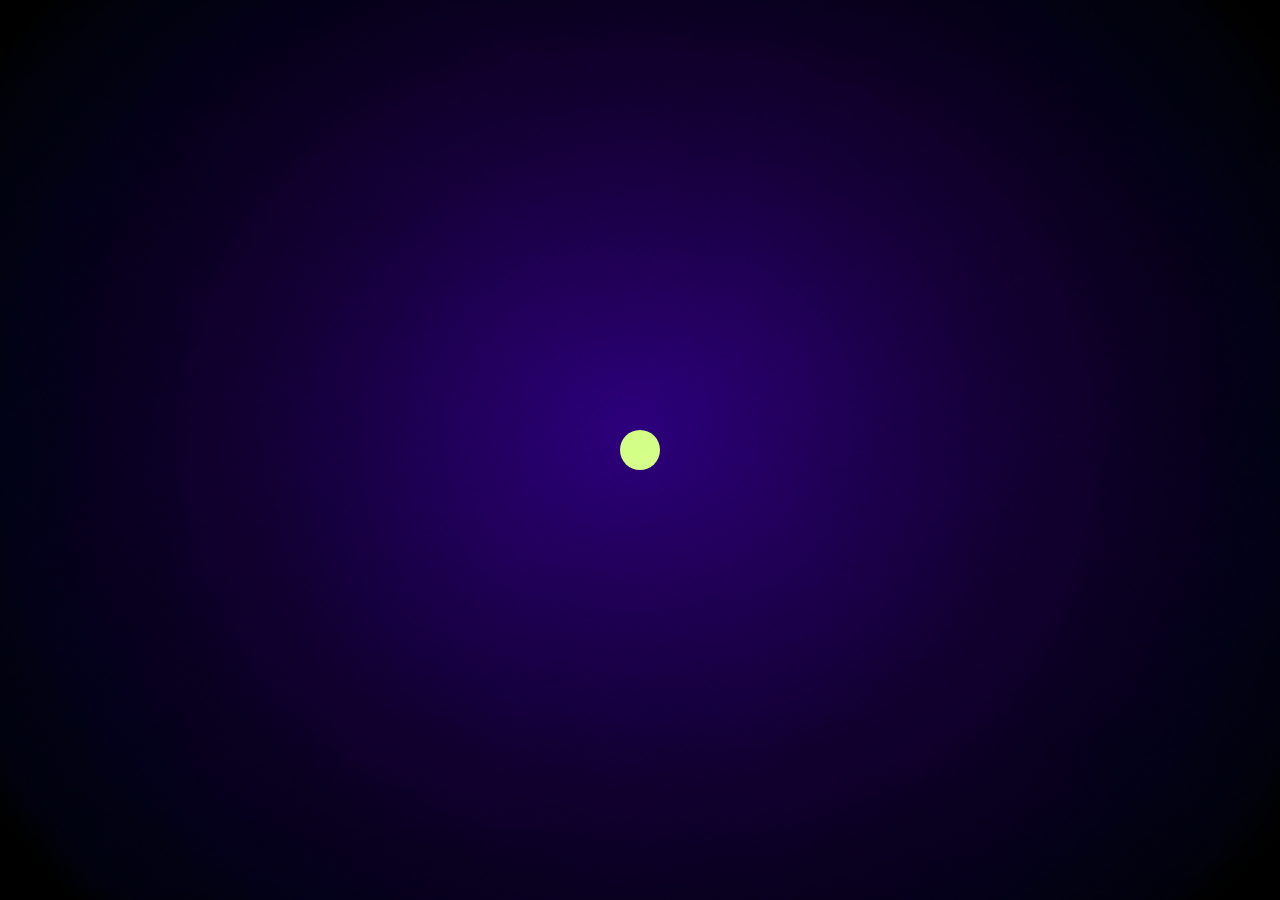
<file: index.html>
<!DOCTYPE html>
<html lang="en">
<head>
    <meta charset="UTF-8">
    <meta name="viewport" content="width=device-width, initial-scale=1.0">
    <title>Ric Rebull</title>
    <link rel="stylesheet" href="styles.css">
</head>
<body>
    <div class="custom-cursor"></div>
    <div class="content">
        <div class="hover-element title-container">
            <img src="assets/title.png" alt="Ric Rebull" class="title-image">
        </div>
        <p class="hover-element">Information Technology Student at UCF</p>
        <div class="nav-buttons">
            <a href="about.html" class="nav-button hover-element" onclick="handleNavigation(event)">ABOUT</a>
            <a href="projects.html" class="nav-button hover-element" onclick="handleNavigation(event)">PROJECTS</a>
            <a href="contact.html" class="nav-button hover-element" onclick="handleNavigation(event)">CONTACT</a>
        </div>
    </div>

    <script>
        const cursor = document.querySelector('.custom-cursor');
        const hoverElements = document.querySelectorAll('.hover-element');
        const isTouchDevice = 'ontouchstart' in window || navigator.maxTouchPoints;

        if (!isTouchDevice) {
            document.addEventListener('mousemove', (e) => {
                cursor.style.left = e.clientX - 20 + 'px';
                cursor.style.top = e.clientY - 20 + 'px';

                const mouseX = (e.clientX / window.innerWidth) - 0.5;
                const mouseY = (e.clientY / window.innerHeight) - 0.5;

                hoverElements.forEach(element => {
                    const movementStrength = element.tagName === 'IMG' ? 45 : 
                                           element.tagName === 'P' ? 35 : 15;
                    
                    const translateX = mouseX * movementStrength;
                    const translateY = mouseY * movementStrength;
                    
                    element.style.transform = `translate(${translateX}px, ${translateY}px)`;
                });
            });
        }

        function handleNavigation(e) {
            e.preventDefault();
            const content = document.querySelector('.content');
            content.classList.add('fade-out');
            
            setTimeout(() => {
                window.location = e.target.href;
            }, 500);
        }
    </script>
</body>
</html>
</file>
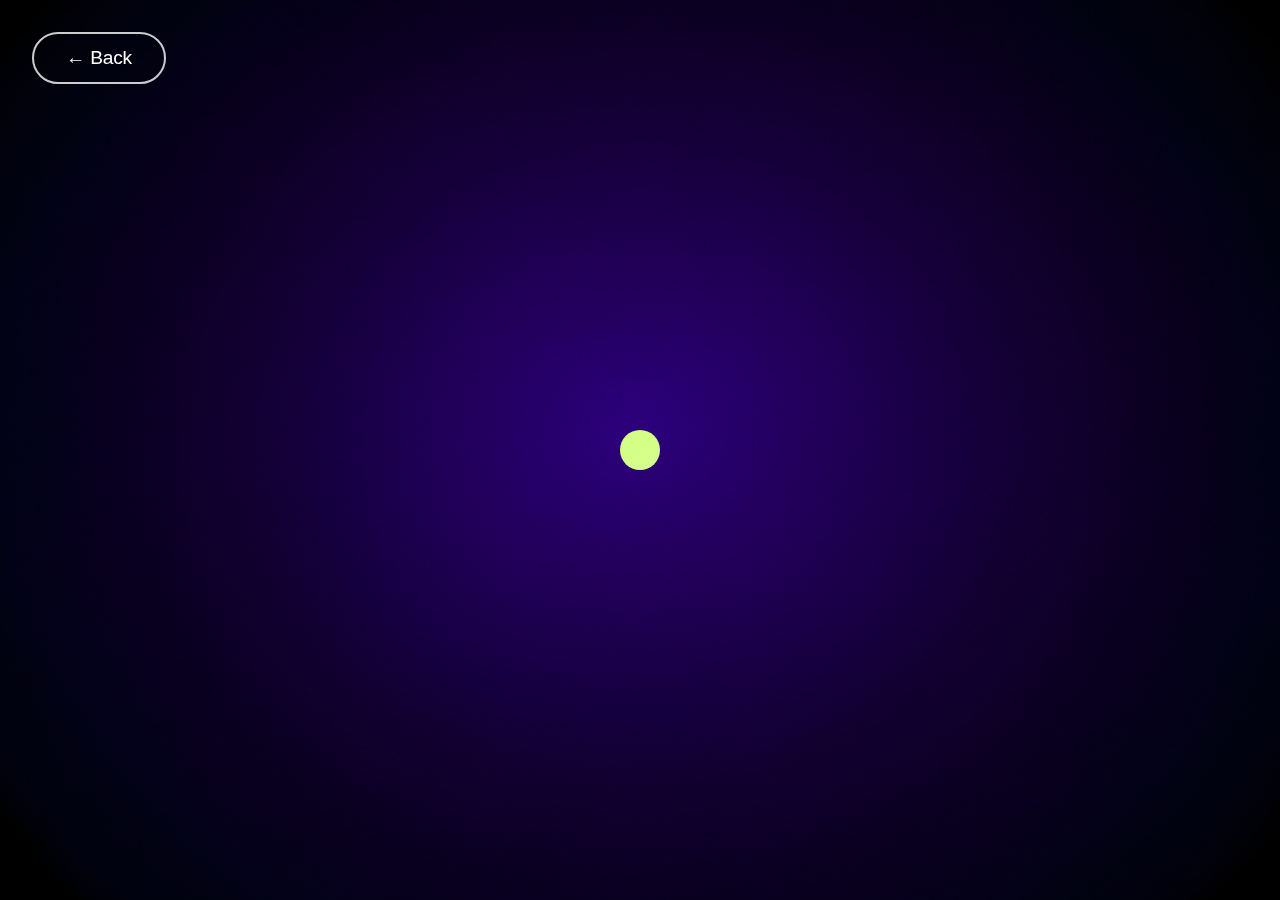
<file: about.html>
<!DOCTYPE html>
<html lang="en">
<head>
    <meta charset="UTF-8">
    <meta name="viewport" content="width=device-width, initial-scale=1.0">
    <title>About - Ric Rebull</title>
    <link rel="stylesheet" href="styles.css">
    <link href="https://fonts.googleapis.com/css2?family=Inter:wght@300;400;600;700&display=swap" rel="stylesheet">
</head>
<body class="about-page">
    <div class="mobile-overlay">
        <p>This portfolio is not accessible on a mobile device</p>
    </div>
    <div class="custom-cursor"></div>
    <a href="index.html" class="back-button" onclick="handleNavigation(event)">← Back</a>
    <div class="content">
        <div class="about-container">
            <img src="assets/picture.png" alt="Ric Rebull" class="profile-image">
            <div class="about-content">
                <div class="info-box empty">
                    <img src="assets/picture.png" alt="Ric Rebull" class="mobile-profile-image">
                </div>

                <div class="info-box desktop-only">
                    <h2>Academic Excellence</h2>
                    <p>Currently pursuing a Bachelor of Science in Information Technology at UCF (Expected 05/2026) with a 3.78 GPA</p>
                    <ul>
                        <li>Dean's List: Fall 2022, Spring 2023, Spring 2024</li>
                        <li>President's Honor Roll Certificate: Fall 2023</li>
                    </ul>
                </div>

                <div class="info-box desktop-only">
                    <h2>Technical Proficiency</h2>
                    <ul>
                        <li>Languages: SQL, Python, C, Java, JavaScript</li>
                        <li>Development: Node.js, React, MySQL</li>
                        <li>Tools: Git/GitHub, Docker, MySQL Workbench</li>
                    </ul>
                </div>

                <div class="info-box desktop-only">
                    <h2>Experience & Leadership</h2>
                    <p>Web Development Chair & Founding Father at Beta Theta Pi - UCF</p>
                    <ul>
                        <li>Forage J.P. Morgan Software Engineering Virtual Experience</li>
                        <li>IT Professional Shadowing Experience</li>
                    </ul>
                </div>

                <div class="info-box mobile-only">
                    <h2>Academic Excellence</h2>
                    <p>Currently pursuing a Bachelor of Science in Information Technology at UCF (Expected 05/2026) with a 3.78 GPA</p>
                    <ul>
                        <li>Dean's List: Fall 2022, Spring 2023, Spring 2024</li>
                        <li>President's Honor Roll Certificate: Fall 2023</li>
                    </ul>
                </div>

                <div class="info-box mobile-only">
                    <h2>Technical Proficiency</h2>
                    <ul>
                        <li>Languages: SQL, Python, C, Java, JavaScript</li>
                        <li>Development: Node.js, React, MySQL</li>
                        <li>Tools: Git/GitHub, Docker, MySQL Workbench</li>
                    </ul>
                </div>

                <div class="info-box mobile-only">
                    <h2>Experience & Leadership</h2>
                    <p>Web Development Chair & Founding Father at Beta Theta Pi - UCF</p>
                    <ul>
                        <li>Forage J.P. Morgan Software Engineering Virtual Experience</li>
                        <li>IT Professional Shadowing Experience</li>
                    </ul>
                </div>
            </div>
        </div>
    </div>

    <script>
        const cursor = document.querySelector('.custom-cursor');
        
        document.addEventListener('mousemove', (e) => {
            cursor.style.left = e.clientX - 20 + 'px';
            cursor.style.top = e.clientY - 20 + 'px';
        });

        function handleNavigation(e) {
            e.preventDefault();
            const content = document.querySelector('.content');
            content.classList.add('fade-out');
            
            setTimeout(() => {
                window.location = e.target.href;
            }, 500);
        }

        window.addEventListener('load', () => {
            document.querySelector('.about-content').classList.add('fade-in');
            document.querySelector('.profile-image').classList.add('fade-in');
            document.querySelector('.back-button').classList.add('fade-in');
        });
    </script>
</body>
</html>
</file>
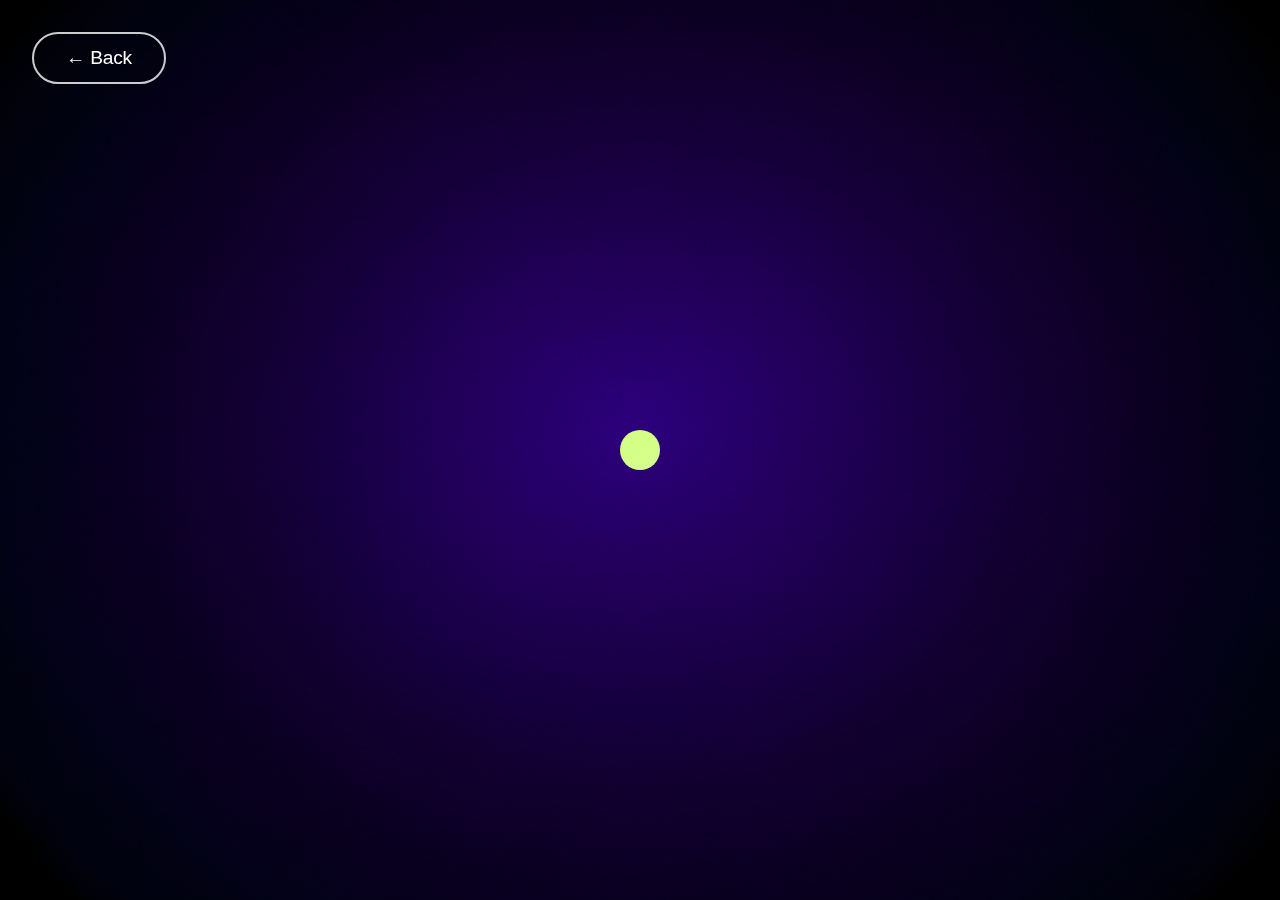
<file: contact.html>
<!DOCTYPE html>
<html lang="en">
<head>
    <meta charset="UTF-8">
    <meta name="viewport" content="width=device-width, initial-scale=1.0">
    <title>Contact - Ric Rebull</title>
    <link rel="stylesheet" href="styles.css">
    <link href="https://fonts.googleapis.com/css2?family=Poppins:wght@300;600&display=swap" rel="stylesheet">
</head>
<body class="contact-page">
    <div class="mobile-overlay">
        <p>This portfolio is not accessible on a mobile device</p>
    </div>
    <div class="custom-cursor"></div>
    <a href="index.html" class="back-button" onclick="handleNavigation(event)">← Back</a>
    <div class="content">
        <div class="contact-container">
            <div class="form-wrapper">
                <a href="https://www.linkedin.com/in/ric-rebull-b9200a2a6/" target="_blank" class="linkedin-button">LinkedIn</a>
                <form class="contact-form" action="https://formsubmit.co/ricrebull@gmail.com" method="POST">
                    <input type="hidden" name="_captcha" value="false">
                    <input type="hidden" name="_subject" value="Portfolio Contact Form">
                    <input type="hidden" name="_template" value="table">
                    <input type="hidden" name="_next" value="http://localhost:8000/index.html">
                    <div class="form-group">
                        <input type="email" id="email" name="email" placeholder="Your Email" required>
                    </div>
                    <div class="form-group">
                        <input type="text" id="subject" name="subject" placeholder="Subject" required>
                    </div>
                    <div class="form-group">
                        <textarea id="message" name="message" placeholder="Your Message" required></textarea>
                    </div>
                </form>
                <button onclick="handleSubmit(event)" class="submit-button">Send Message</button>
            </div>
        </div>
    </div>

    <script>
        const cursor = document.querySelector('.custom-cursor');
        
        document.addEventListener('mousemove', (e) => {
            cursor.style.left = e.clientX - 20 + 'px';
            cursor.style.top = e.clientY - 20 + 'px';
        });

        function handleNavigation(e) {
            e.preventDefault();
            const content = document.querySelector('.content');
            content.classList.add('fade-out');
            
            setTimeout(() => {
                window.location = e.target.href;
            }, 500);
        }

        function handleSubmit(e) {
            const form = document.querySelector('.contact-form');
            const submitButton = document.querySelector('.submit-button');
            
            if (form.checkValidity()) {
                submitButton.textContent = 'Sending...';
                submitButton.disabled = true;
                form.submit();
                
                setTimeout(() => {
                    submitButton.textContent = 'Message Sent!';
                }, 1000);
            } else {
                form.reportValidity();
            }
        }

        window.addEventListener('load', () => {
            document.querySelector('.contact-container').classList.add('fade-in');
            document.querySelector('.back-button').classList.add('fade-in');
        });
    </script>
</body>
</html>
</file>
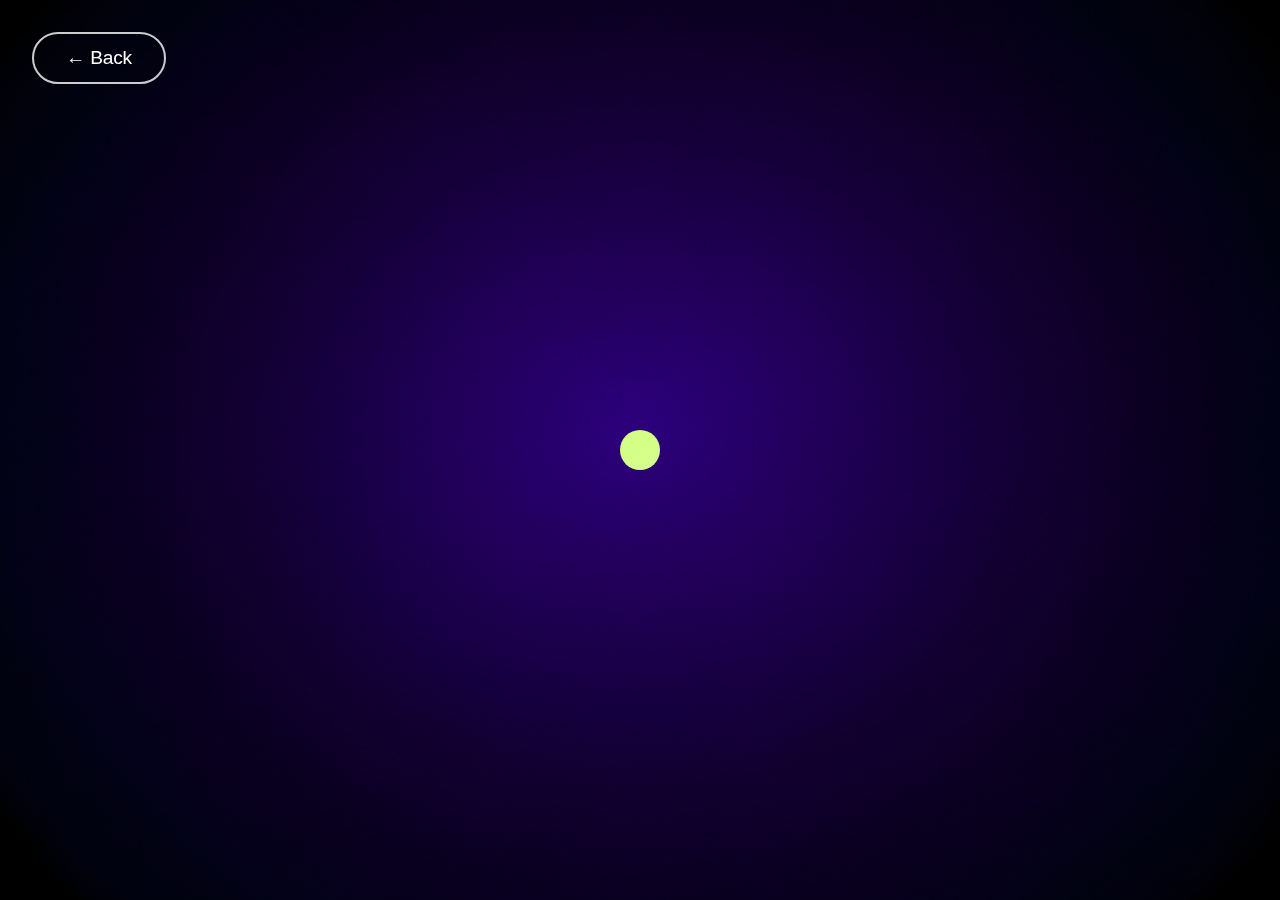
<file: projects.html>
<!DOCTYPE html>
<html lang="en">
<head>
    <meta charset="UTF-8">
    <meta name="viewport" content="width=device-width, initial-scale=1.0">
    <title>Projects - Ric Rebull</title>
    <link rel="stylesheet" href="styles.css">
    <link href="https://fonts.googleapis.com/css2?family=Inter:wght@300;400;600;700&display=swap" rel="stylesheet">
</head>
<body class="projects-page">
    <div class="mobile-overlay">
        <p>This portfolio is not accessible on a mobile device</p>
    </div>
    <div class="custom-cursor"></div>
    <a href="index.html" class="back-button" onclick="handleNavigation(event)">← Back</a>
    <div class="content">
        <div class="projects-grid">
            <a href="overdue.html" class="info-box overdue-box" onclick="handleOverdueClick(event)">
                <img src="assets/ezgif-7e8f92c06f05d.gif" alt="Overdue" class="overdue-gif">
            </a>
            <a href="jobcord.html" class="info-box jobcord-box" onclick="handleJobcordClick(event)">
                <img src="assets/JOB.png" alt="JobCord" class="jobcord-img">
            </a>
            <a href="supernovasiege.html" class="info-box supernova-box" onclick="handleSupernovaClick(event)">
                <img src="assets/SS.gif" alt="Supernova Siege" class="supernova-img">
            </a>
        </div>
    </div>

    <script>
        const cursor = document.querySelector('.custom-cursor');
        
        document.addEventListener('mousemove', (e) => {
            cursor.style.left = e.clientX - 20 + 'px';
            cursor.style.top = e.clientY - 20 + 'px';
        });

        function handleNavigation(e) {
            e.preventDefault();
            const content = document.querySelector('.content');
            content.classList.add('fade-out');
            
            setTimeout(() => {
                window.location = e.target.href;
            }, 500);
        }

        function handleOverdueClick(e) {
            e.preventDefault();
            const content = document.querySelector('.content');
            content.classList.add('fade-out');
            
            setTimeout(() => {
                window.location = 'overdue.html';
            }, 500);
        }

        function handleJobcordClick(e) {
            e.preventDefault();
            const content = document.querySelector('.content');
            content.classList.add('fade-out');
            
            setTimeout(() => {
                window.location = 'jobcord.html';
            }, 500);
        }

        function handleSupernovaClick(e) {
            e.preventDefault();
            const content = document.querySelector('.content');
            content.classList.add('fade-out');
            
            setTimeout(() => {
                window.location = 'supernovasiege.html';
            }, 500);
        }

        window.addEventListener('load', () => {
            document.querySelector('.back-button').classList.add('fade-in');
        });
    </script>
</body>
</html>
</file>
<file: styles.css>
/* Brand Colors */
:root {
    --primary-gradient: linear-gradient(45deg, #ff6b6b, #4ecdc4, #45b7d1, #a06cd5);
    --text-dark: #333;
    --text-medium: #444;
    --text-light: rgba(255, 255, 255, 0.8);
    --glow-shadow: 
        0 0 30px rgba(255, 255, 255, 0.1),
        0 0 60px rgba(69, 183, 209, 0.1),
        0 0 100px rgba(160, 108, 213, 0.1);
}

/* Typography */
:root {
    --font-heading: -apple-system, BlinkMacSystemFont, "SF Pro Display", "Helvetica Neue", sans-serif;
    --font-body: -apple-system, BlinkMacSystemFont, "SF Pro Text", "Helvetica Neue", sans-serif;
    --primary-gradient: linear-gradient(45deg, #ff6b6b, #4ecdc4, #45b7d1, #a06cd5);
    --text-dark: #333;
    --text-medium: #444;
    --text-light: rgba(255, 255, 255, 0.9);
}

h1, h2 {
    font-family: var(--font-heading);
    letter-spacing: -0.02em;
}

p, a, button, input, textarea, li {
    font-family: var(--font-body);
    letter-spacing: -0.01em;
}

.nav-button, .back-button, .linkedin-button, .submit-button {
    font-family: var(--font-body);
    font-size: 1.1rem;
    font-weight: 500;
    letter-spacing: -0.01em;
    color: var(--text-light);
    text-decoration: none;
    padding: 0.8rem 2rem;
    background: transparent;
    border: 1px solid rgba(255, 255, 255, 0.3);
    border-radius: 14px;
    transition: all 0.3s ease;
    backdrop-filter: blur(10px);
    -webkit-backdrop-filter: blur(10px);
}

.nav-button:hover, .back-button:hover, .linkedin-button:hover, .submit-button:hover {
    background: transparent;
    border-color: rgba(255, 255, 255, 0.6);
    transform: translateY(-2px);
    box-shadow: 0 8px 25px rgba(0, 0, 0, 0.1);
}

.info-box {
    background: rgba(255, 255, 255, 0.95);
    padding: 1.5rem;
    border-radius: 15px;
    width: 100%;
    position: relative;
    margin-bottom: 1.5rem;
    box-shadow: var(--glow-shadow);
}

.info-box::before {
    content: '';
    position: absolute;
    top: -2px;
    right: -2px;
    bottom: -2px;
    left: -2px;
    background: var(--primary-gradient);
    border-radius: 16px;
    z-index: -1;
    filter: blur(8px);
    opacity: 0.5;
}

.info-box h2 {
    font-size: 1.3rem;
    font-weight: 600;
    letter-spacing: -0.02em;
    color: var(--text-dark);
    margin-bottom: 0.5rem;
}

.info-box p, .info-box li {
    font-size: 1rem;
    font-weight: 400;
    letter-spacing: -0.01em;
    line-height: 1.5;
    color: var(--text-medium);
}

/* Mobile Styles */
@media (pointer: coarse) and (hover: none) {
    .info-box.mobile-only {
        padding: 0.6rem;
        border-radius: 8px;
        width: 80vw !important;
        margin: 1rem auto;
    }

    .info-box.mobile-only h2 {
        font-size: 0.9rem;
        letter-spacing: -0.02em;
    }

    .info-box.mobile-only p,
    .info-box.mobile-only li {
        font-size: 0.8rem;
        letter-spacing: -0.01em;
        line-height: 1.4;
    }

    .nav-button, .back-button {
        font-size: 0.8rem;
        padding: 0.4rem 1rem;
    }
}

* {
    margin: 0;
    padding: 0;
    box-sizing: border-box;
    cursor: none;
}

@keyframes hueShift {
    0% {
        filter: hue-rotate(-20deg);
    }
    50% {
        filter: hue-rotate(20deg);
    }
    100% {
        filter: hue-rotate(-20deg);
    }
}

@keyframes breathe {
    0% {
        transform: scale(1);
    }
    50% {
        transform: scale(1.25);
    }
    100% {
        transform: scale(1);
    }
}

@keyframes mobileBreath {
    0% {
        transform: scale(1);
    }
    50% {
        transform: scale(1.1);
    }
    100% {
        transform: scale(1);
    }
}

html, body {
    width: 100%;
    height: 100%;
    min-height: 100vh;
    overflow-x: hidden;
    font-family: "graphik", sans-serif;
    background-color: black;
}

body::before {
    content: '';
    position: fixed;
    top: -15%;
    left: -15%;
    width: 130%;
    height: 130%;
    background-image: url('assets/output (4).jpg?v=1');
    background-size: cover;
    background-position: center;
    background-repeat: no-repeat;
    animation: 
        hueShift 8s infinite ease-in-out,
        breathe 20s infinite ease-in-out;
    z-index: 1;
    transform-origin: center center;
}

body {
    color: white;
    display: flex;
    justify-content: center;
    align-items: center;
    padding: 0;
    background-image: url('assets/output (4).jpg?v=1');
    background-size: cover;
    background-position: center;
    background-repeat: no-repeat;
}

.content {
    text-align: center;
    position: relative;
    z-index: 2;
    margin-top: -15vh;
    opacity: 0;
    transition: opacity 0.5s ease-in-out;
    animation: fadeIn 0.5s ease-in-out forwards;
}

@keyframes fadeIn {
    from {
        opacity: 0;
    }
    to {
        opacity: 1;
    }
}

/* Specific styling for about page content */
.about-page .content {
    margin-top: 0;
    padding-top: 8vh;
    display: flex;
    flex-direction: column;
    align-items: center;
}

.about-page h1 {
    font-size: 4rem;
}

.about-page p {
    font-size: 1.4rem;
}

.about-container {
    display: flex;
    gap: 4rem;
    align-items: flex-start;
    margin-top: 1rem;
    max-width: 1400px;
    padding: 0 2rem;
    height: 85vh;
    overflow-y: auto;
}

.profile-image {
    width: 300px;
    height: 300px;
    object-fit: cover;
    border-radius: 15px;
    box-shadow: 0 4px 20px rgba(0, 0, 0, 0.3);
    position: sticky;
    top: 50%;
    transform: translateY(-50%);
    margin-top: 50px;
    opacity: 0;
    transition: opacity 0.5s ease-in-out;
}

.profile-image.fade-in {
    opacity: 1;
}

.about-content {
    flex: 1;
    opacity: 0;
    transition: opacity 0.5s ease-in-out;
    max-width: 900px;
}

.about-content p {
    font-size: 1.1rem;
    margin-bottom: 1rem;
    font-style: normal;
}

.content.fade-out {
    opacity: 0;
}

h1 {
    font-family: "Inter", sans-serif;
    font-size: 7rem;
    font-weight: 700;
    font-style: italic;
    margin-bottom: 0;
    letter-spacing: -0.03em;
    line-height: 0.9;
}

p {
    font-family: "Inter", sans-serif;
    font-size: 2.2rem;
    font-weight: 300;
    font-style: italic;
    letter-spacing: -0.01em;
    margin-top: -0.5rem;
    margin-bottom: 1.5rem;
}

.nav-buttons {
    display: flex;
    gap: 1rem;
    justify-content: center;
}

.nav-button {
    font-family: "Inter", sans-serif;
    font-size: 1.2rem;
    font-weight: 400;
    color: white;
    text-decoration: none;
    padding: 0.8rem 2rem;
    border: 2px solid rgba(255, 255, 255, 0.8);
    border-radius: 30px;
    transition: all 0.3s ease, transform 0.2s cubic-bezier(0.4, 0, 0.2, 1);
    will-change: transform;
}

.nav-button:hover {
    background: rgba(255, 255, 255, 0.1);
    transform: translateY(-2px);
}

.custom-cursor {
    width: 40px;
    height: 40px;
    background: white;
    border-radius: 50%;
    position: fixed;
    pointer-events: none;
    z-index: 9999;
    mix-blend-mode: difference;
}

.back-button {
    font-family: "Gill Sans", "Gill Sans MT", sans-serif;
    font-size: 1.2rem;
    color: white;
    text-decoration: none;
    padding: 0.8rem 2rem;
    border: 2px solid rgba(255, 255, 255, 0.8);
    border-radius: 30px;
    transition: all 0.3s ease;
    position: fixed;
    top: 2rem;
    left: 2rem;
    z-index: 10;
    opacity: 0;
    transition: opacity 0.5s ease-in-out, background 0.3s ease, transform 0.3s ease;
}

.back-button.fade-in {
    opacity: 1;
}

.back-button:hover {
    background: rgba(255, 255, 255, 0.1);
    transform: translateY(-2px);
}

.about-content {
    max-width: 800px;
    margin: 0 auto;
    font-size: 1.4rem;
    line-height: 1.6;
    opacity: 0;
    transition: opacity 0.5s ease-in-out;
    padding: 0 2rem;
}

.about-content.fade-in {
    opacity: 1;
}

.section {
    margin-bottom: 2rem;
}

.section h2 {
    font-family: "Gill Sans", "Gill Sans MT", sans-serif;
    font-size: 1.6rem;
    font-weight: bold;
    margin-bottom: 0.8rem;
    color: rgba(255, 255, 255, 0.95);
}

.section p {
    font-size: 1rem;
    margin-bottom: 0.8rem;
    font-style: normal;
}

.section ul {
    list-style: none;
    padding-left: 1rem;
}

.section li {
    font-size: 1rem;
    margin-bottom: 0.4rem;
    position: relative;
    padding-left: 1rem;
}

.section li::before {
    content: "•";
    position: absolute;
    left: -0.5rem;
    color: rgba(255, 255, 255, 0.8);
}

.about-content {
    max-width: 600px;
    margin: 0;
    line-height: 1.6;
    opacity: 0;
    transition: opacity 0.5s ease-in-out;
    text-align: left;
}

.hover-element {
    transition: transform 0.2s cubic-bezier(0.4, 0, 0.2, 1);
    will-change: transform;
}

.contact-page .content {
    margin-top: 0;
    height: 100vh;
    display: flex;
    align-items: center;
    justify-content: center;
}

.contact-container {
    opacity: 0;
    transition: opacity 0.5s ease-in-out;
    display: flex;
    justify-content: center;
    width: 100%;
}

.form-wrapper {
    display: flex;
    flex-direction: column;
    gap: 1rem;
    align-items: center;
}

.contact-form {
    background: rgba(255, 255, 255, 0.95);
    padding: 2rem;
    border-radius: 15px;
    width: 500px;
    position: relative;
    box-shadow: var(--glow-shadow);
}

.contact-form::before {
    content: '';
    position: absolute;
    top: -2px;
    right: -2px;
    bottom: -2px;
    left: -2px;
    background: var(--primary-gradient);
    border-radius: 16px;
    z-index: -1;
    filter: blur(8px);
    opacity: 0.5;
}

.form-group input,
.form-group textarea {
    width: 100%;
    padding: 0.8rem;
    border: 1px solid rgba(255, 255, 255, 0.2);
    background: rgba(255, 255, 255, 0.9);
    border-radius: 8px;
    font-size: 1rem;
    font-family: "Inter", sans-serif;
    color: var(--text-dark);
    transition: all 0.3s ease;
    box-shadow: 0 0 20px rgba(69, 183, 209, 0.05);
}

.form-group input:focus,
.form-group textarea:focus {
    outline: none;
    border-color: #45b7d1;
    box-shadow: 
        0 0 0 2px rgba(69, 183, 209, 0.2),
        0 0 20px rgba(69, 183, 209, 0.1);
    background: rgba(255, 255, 255, 1);
}

.submit-button {
    font-family: "Inter", sans-serif;
    font-size: 1.2rem;
    font-weight: 400;
    color: var(--text-light);
    background: transparent;
    border: 2px solid var(--text-light);
    padding: 1rem 2rem;
    border-radius: 30px;
    cursor: pointer;
    transition: all 0.3s ease;
    width: 500px;
}

.submit-button:hover {
    background: rgba(255, 255, 255, 0.1);
    transform: translateY(-2px);
    box-shadow: 0 4px 15px rgba(0, 0, 0, 0.2);
}

.form-group {
    margin-bottom: 1rem;
}

.contact-container.fade-in {
    opacity: 1;
}

.name-container {
    position: relative;
    display: flex;
    align-items: center;
    justify-content: center;
    gap: 0;
    white-space: nowrap;
}

.first-name {
    position: relative;
    z-index: 1;
    margin-right: -5.75rem;
}

.last-name {
    position: relative;
    z-index: 3;
    margin-left: -5.75rem;
}

.rocket {
    height: 8.5rem;
    position: relative;
    z-index: 2;
    transform: rotate(-15deg) translateY(1rem);
}

.info-box {
    background: rgba(255, 255, 255, 0.95);
    padding: 1.5rem;
    border-radius: 15px;
    width: 100%;
    position: relative;
    margin-bottom: 1.5rem;
    box-shadow: 
        0 0 30px rgba(255, 255, 255, 0.1),
        0 0 60px rgba(69, 183, 209, 0.1),
        0 0 100px rgba(160, 108, 213, 0.1);
}

.info-box::before {
    content: '';
    position: absolute;
    top: -2px;
    right: -2px;
    bottom: -2px;
    left: -2px;
    background: linear-gradient(45deg, #ff6b6b, #4ecdc4, #45b7d1, #a06cd5);
    border-radius: 16px;
    z-index: -1;
    filter: blur(8px);
    opacity: 0.5;
}

.info-box h2 {
    font-family: "Inter", sans-serif;
    font-size: 1.2rem;
    font-weight: 600;
    color: #333;
    margin-bottom: 0.5rem;
}

.info-box p {
    font-family: "Inter", sans-serif;
    font-size: 1rem;
    color: #444;
    margin-bottom: 0.5rem;
    font-style: normal;
}

.info-box ul {
    list-style: none;
    padding: 0;
    margin: 0;
}

.info-box li {
    font-family: "Inter", sans-serif;
    font-size: 1rem;
    color: #444;
    margin-bottom: 0.3rem;
    padding-left: 0;
}

.mobile-overlay {
    display: none;
    position: fixed;
    top: 0;
    left: 0;
    width: 100%;
    height: 100%;
    background: white;
    z-index: 9999;
    justify-content: center;
    align-items: center;
    text-align: center;
    padding: 2rem;
}

.mobile-overlay p {
    color: #a06cd5;
    font-family: "Inter", sans-serif;
    font-size: 1.5rem;
    font-weight: 600;
    line-height: 1.4;
    max-width: 300px;
    margin: 0 auto;
}

@media (pointer: coarse) and (hover: none) {
    * {
        cursor: auto !important;
    }

    .custom-cursor {
        display: none !important;
    }

    .content {
        padding: 1rem;
        margin-top: 0 !important;
        height: 100vh;
        display: flex;
        flex-direction: column;
        justify-content: center;
        align-items: center;
    }

    .title-image {
        height: 60px !important;
        width: auto;
        transform: translateX(0);
    }

    .title-container {
        transform: translateX(0);
        margin-bottom: 0.1rem;
    }

    p {
        font-size: 8px;
        margin-top: 0;
        margin-bottom: 0.5rem;
    }

    .nav-buttons {
        flex-direction: row;
        gap: 0.8rem;
        justify-content: center;
    }

    .nav-button {
        font-size: 0.8rem;
        padding: 0.4rem 1rem;
    }

    /* About page mobile styles */
    .about-container {
        flex-direction: column;
        gap: 2rem;
        height: auto;
        padding-bottom: 4rem;
    }

    .profile-image {
        display: none;
    }

    .info-box {
        width: calc(100% - 20px) !important;
        max-width: none;
    }

    /* Contact page mobile styles */
    .form-wrapper {
        width: 100%;
        padding: 1rem;
    }

    .contact-form, .submit-button, .linkedin-button {
        width: 100%;
        max-width: 500px;
    }

    .back-button {
        position: absolute;
        top: 1rem;
        left: 1rem;
    }

    body::before {
        position: fixed;
        top: 0;
        left: 0;
        width: 100%;
        height: 100%;
        animation: 
            hueShift 8s infinite ease-in-out,
            breathe 10s infinite ease-in-out;
        transform-origin: center center;
    }
}

.projects-container {
    opacity: 0;
    transition: opacity 0.5s ease-in-out;
    max-width: 1200px;
    margin: 0 auto;
    padding: 2rem;
}

.projects-container.fade-in {
    opacity: 1;
}

.projects-page .content {
    display: flex;
    justify-content: center;
    align-items: center;
    min-height: 100vh;
    margin-top: 0;
    padding: 0;
}

.linkedin-button {
    font-family: "Inter", sans-serif;
    font-size: 1.2rem;
    font-weight: 400;
    color: white;
    text-decoration: none;
    padding: 0.8rem 2rem;
    border: 2px solid rgba(255, 255, 255, 0.8);
    border-radius: 30px;
    transition: all 0.3s ease;
    margin-bottom: 0;
    background: transparent;
    width: 500px;
    text-align: center;
}

.linkedin-button:hover {
    background: rgba(255, 255, 255, 0.1);
    transform: translateY(-2px);
    box-shadow: 0 4px 15px rgba(0, 0, 0, 0.2);
}

@media (pointer: coarse) and (hover: none) {
    * {
        cursor: auto !important;
    }

    .custom-cursor {
        display: none !important;
    }

    .content {
        padding: 2rem;
        margin-top: 0 !important;
        height: 100vh;
        display: flex;
        flex-direction: column;
        justify-content: center;
    }

    .nav-buttons {
        flex-direction: column;
        gap: 1rem;
    }

    .nav-button {
        width: 200px;
    }

    h1 {
        font-size: 4rem;
    }

    p {
        font-size: 1.6rem;
    }

    .name-container {
        flex-direction: column;
        gap: 1rem;
    }

    .first-name, .last-name {
        margin: 0;
    }

    .rocket {
        height: 6rem;
        transform: rotate(0);
    }

    .about-container {
        flex-direction: column;
        gap: 2rem;
        height: auto;
        padding-bottom: 4rem;
    }

    .profile-image {
        position: relative;
        margin: 2rem auto;
        transform: none;
    }

    .form-wrapper {
        width: 100%;
        padding: 1rem;
    }

    .contact-form, .submit-button, .linkedin-button {
        width: 100%;
        max-width: 500px;
    }

    .back-button {
        position: absolute;
        top: 1rem;
        left: 1rem;
    }

    body::before {
        position: fixed;
        top: 0;
        left: 0;
        width: 100%;
        height: 100%;
        animation: 
            hueShift 8s infinite ease-in-out,
            breathe 10s infinite ease-in-out;
        transform-origin: center center;
    }
}

.title-container {
    display: flex;
    justify-content: center;
    align-items: center;
    margin-bottom: 0.2rem;
    transform: translateX(0);
}

.title-image {
    height: 150px;
    width: auto;
}

@media (max-width: 768px) {
    .title-image {
        height: 60px !important;
        width: auto;
    }
}

@media (pointer: coarse) and (hover: none) {
    .title-image {
        height: 60px !important;
        width: auto;
    }
}

.info-box.empty {
    display: none;
}

@media (pointer: coarse) and (hover: none) {
    .info-box.empty {
        display: block;
        background: transparent;
        box-shadow: none;
        padding: 0;
        position: relative;
        width: 90vw;
        margin: 4rem auto 2rem auto;
    }

    .mobile-profile-image {
        width: 100%;
        height: auto;
        border-radius: 15px;
        display: block;
        margin: 0 auto;
        position: relative;
        z-index: 2;
    }

    .info-box.empty::before {
        content: '';
        position: absolute;
        top: -2px;
        right: -2px;
        bottom: -2px;
        left: -2px;
        background: linear-gradient(45deg, #ff6b6b, #4ecdc4, #45b7d1, #a06cd5);
        border-radius: 16px;
        z-index: 1;
        filter: blur(8px);
        opacity: 0.5;
    }
}

.desktop-only {
    display: block;
}

.mobile-only {
    display: none;
}

@media (pointer: coarse) and (hover: none) {
    .desktop-only {
        display: none;
    }

    .mobile-only {
        display: block;
        width: 90vw !important;
        margin: 2rem auto;
    }

    .info-box.mobile-only {
        display: block !important;
        width: 80vw !important;
        margin: 1rem auto;
        background: rgba(255, 255, 255, 0.95);
        padding: 0.6rem;
        border-radius: 8px;
        position: relative;
        box-shadow: 
            0 0 30px rgba(255, 255, 255, 0.1),
            0 0 60px rgba(69, 183, 209, 0.1),
            0 0 100px rgba(160, 108, 213, 0.1);
    }

    .info-box.mobile-only::before {
        content: '';
        position: absolute;
        top: -2px;
        right: -2px;
        bottom: -2px;
        left: -2px;
        background: linear-gradient(45deg, #ff6b6b, #4ecdc4, #45b7d1, #a06cd5);
        border-radius: 16px;
        z-index: -1;
        filter: blur(8px);
        opacity: 0.5;
    }

    .info-box.mobile-only h2 {
        font-family: "Inter", sans-serif;
        font-size: 0.8rem;
        font-weight: 600;
        margin-bottom: 0.4rem;
        color: #333;
    }

    .info-box.mobile-only p,
    .info-box.mobile-only li,
    .info-box.mobile-only ul {
        font-family: "Inter", sans-serif;
        font-size: 0.7rem;
        font-weight: 400;
        color: #444;
        margin-bottom: 0.2rem;
        font-style: normal;
        line-height: 1.4;
    }

    .info-box.mobile-only ul {
        list-style: none;
        padding: 0;
        margin: 0;
    }
}

@media (pointer: coarse) and (hover: none) {
    html, body {
        min-height: 100vh;
        overflow-x: hidden;
        overflow-y: auto;
    }

    .content {
        min-height: 100vh;
        padding: 2rem;
        margin: 0 !important;
        display: flex;
        flex-direction: column;
    }

    .about-container {
        padding-bottom: 2rem;
        min-height: 100vh;
    }

    body::before {
        position: fixed;
        top: 0;
        left: 0;
        width: 100%;
        height: 100%;
        animation: 
            hueShift 8s infinite ease-in-out,
            breathe 10s infinite ease-in-out;
        transform-origin: center center;
    }
}

.info-box p,
.info-box li,
.info-box ul {
    font-family: "Inter", sans-serif;
    font-size: 1rem;
    font-weight: 400;
    color: #444;
    margin-bottom: 0.5rem;
    font-style: normal;
    line-height: 1.4;
}

.overdue-box {
    width: 330px !important;
    margin: 0;
    padding: 0;
    cursor: pointer;
    transition: transform 0.3s ease;
    background: transparent;
    box-shadow: none;
    position: relative;
    top: 0;
}

.overdue-box::before {
    display: none;
}

.overdue-box:hover {
    transform: translateY(-5px);
}

.overdue-gif {
    width: 330px;
    height: auto;
    border-radius: 10px;
    box-shadow: 
        0 0 30px rgba(255, 255, 255, 0.1),
        0 0 60px rgba(69, 183, 209, 0.1),
        0 0 100px rgba(160, 108, 213, 0.1);
}

.projects-page .content {
    display: block;
    min-height: 100vh;
    padding-top: 4rem;
}

.video-container {
    width: 376px;
    height: 848px;
    position: relative;
    margin: 0;
    transform: none;
    top: auto;
    left: auto;
    flex-shrink: 0;
}

.video-container iframe {
    width: 100%;
    height: 100%;
    border: none;
    border-radius: 10px;
    box-shadow: 
        0 0 30px rgba(255, 255, 255, 0.1),
        0 0 60px rgba(69, 183, 209, 0.1),
        0 0 100px rgba(160, 108, 213, 0.1);
}

.projects-page .hover-element {
    transform: none !important;
    transition: none !important;
}

.projects-page .content {
    transform: none !important;
}

.project-content {
    display: flex;
    gap: 4rem;
    max-width: 1400px;
    width: 100%;
    margin: 0 auto;
    padding: 2rem;
    align-items: flex-start;
    justify-content: center;
    margin-top: -4rem;
}

.project-details {
    flex: 1;
    max-width: 600px;
    opacity: 0;
    transition: opacity 0.5s ease-in-out;
}

.project-details.fade-in {
    opacity: 1;
}

.project-details .info-box {
    margin-bottom: 1.5rem;
    background: rgba(255, 255, 255, 0.97);
    width: 100%;
}

.project-details h2 {
    display: flex;
    align-items: center;
    gap: 0.5rem;
    font-size: 1.4rem;
    margin-bottom: 1rem;
    color: #333;
}

.project-details i {
    font-size: 1.6rem;
}

.project-details p,
.project-details li {
    color: #444;
    font-style: normal;
    font-size: 1rem;
    margin-bottom: 0.5rem;
}

.project-details ul {
    list-style: none;
    padding: 0;
}

.project-details li {
    position: relative;
    padding-left: 1.2rem;
}

.project-details li::before {
    display: none;
}

.skills-grid {
    display: grid;
    grid-template-columns: repeat(auto-fit, minmax(120px, 1fr));
    gap: 0.8rem;
}

.skills-grid span {
    background: rgba(160, 108, 213, 0.1);
    padding: 0.5rem 1rem;
    border-radius: 20px;
    text-align: center;
    font-size: 0.9rem;
    color: #444;
}

.video-container {
    position: relative;
    transform: none;
    top: auto;
    left: auto;
}

/* Add this to ensure the info-box width doesn't override */
.info-box.overdue-box {
    width: 330px !important;
}

@media (pointer: coarse) and (hover: none) {
    .project-content {
        flex-direction: column;
        padding: 1rem;
        gap: 2rem;
        margin-top: 4rem;
    }

    .project-details {
        width: 90%;
        max-width: none;
        margin: 0 auto;
        order: -1;  /* This puts the details above the video */
    }

    .project-details .info-box {
        margin-bottom: 1rem;
        padding: 1rem;
    }

    .project-details h2 {
        font-size: 1.1rem;
    }

    .project-details p,
    .project-details li {
        font-size: 0.9rem;
    }

    .skills-grid {
        grid-template-columns: repeat(auto-fit, minmax(100px, 1fr));
        gap: 0.5rem;
    }

    .skills-grid span {
        font-size: 0.8rem;
        padding: 0.4rem 0.8rem;
    }

    .video-container {
        width: 90%;
        height: auto;
        aspect-ratio: 376/848;
        margin: 0 auto 2rem auto;
    }

    .video-container iframe {
        width: 100%;
        height: 100%;
    }
}

.projects-grid {
    display: flex;
    flex-direction: row;
    gap: 2rem;
    justify-content: center;
    align-items: center;
    position: relative;
    top: 35vh;
}

.jobcord-box {
    width: 330px !important;
    margin: 0;
    padding: 0;
    cursor: pointer;
    transition: transform 0.3s ease;
    background: transparent;
    box-shadow: none;
}

.jobcord-box::before {
    display: none;
}

.jobcord-box:hover {
    transform: translateY(-5px);
}

.jobcord-img {
    width: 330px;
    height: auto;
    border-radius: 10px;
    box-shadow: 
        0 0 30px rgba(255, 255, 255, 0.1),
        0 0 60px rgba(69, 183, 209, 0.1),
        0 0 100px rgba(160, 108, 213, 0.1);
}

@media (pointer: coarse) and (hover: none) {
    .projects-grid {
        flex-direction: column;
        gap: 2rem;
        margin-top: 4rem;
        top: 5vh;
    }
}

.supernova-box {
    width: 330px !important;
    margin: 0;
    padding: 0;
    cursor: pointer;
    transition: transform 0.3s ease;
    background: transparent;
    box-shadow: none;
}

.supernova-box::before {
    display: none;
}

.supernova-box:hover {
    transform: translateY(-5px);
}

.supernova-img {
    width: 330px;
    height: auto;
    border-radius: 10px;
    box-shadow: 
        0 0 30px rgba(255, 255, 255, 0.1),
        0 0 60px rgba(69, 183, 209, 0.1),
        0 0 100px rgba(160, 108, 213, 0.1);
}

.slideshow-container {
    width: 600px;
    height: 400px;
    position: relative;
    margin: 0 auto;
    overflow: hidden;
    border-radius: 15px;
    box-shadow: 
        0 0 30px rgba(255, 255, 255, 0.1),
        0 0 60px rgba(69, 183, 209, 0.1),
        0 0 100px rgba(160, 108, 213, 0.1);
    opacity: 0;
    transition: opacity 0.5s ease-in-out;
}

.slideshow-container.fade-in {
    opacity: 1;
}

.slides {
    display: none;
    width: 100%;
    height: 100%;
}

.slides img, .slides video {
    width: 100%;
    height: 100%;
    object-fit: cover;
}

.prev, .next {
    cursor: pointer;
    position: absolute;
    top: 50%;
    width: auto;
    margin-top: -22px;
    padding: 16px;
    color: white;
    font-weight: bold;
    font-size: 18px;
    transition: 0.6s ease;
    border-radius: 0 3px 3px 0;
    user-select: none;
    background-color: rgba(0, 0, 0, 0.3);
}

.next {
    right: 0;
    border-radius: 3px 0 0 3px;
}

.prev:hover, .next:hover {
    background-color: rgba(0, 0, 0, 0.8);
}

.dots-container {
    text-align: center;
    position: absolute;
    bottom: 15px;
    width: 100%;
}

.dot {
    cursor: pointer;
    height: 10px;
    width: 10px;
    margin: 0 5px;
    background-color: rgba(255, 255, 255, 0.5);
    border-radius: 50%;
    display: inline-block;
    transition: background-color 0.6s ease;
}

.active, .dot:hover {
    background-color: white;
}

.fade {
    animation-name: fade;
    animation-duration: 1.5s;
}

@keyframes fade {
    from {opacity: .4}
    to {opacity: 1}
}

@media (max-width: 1200px) {
    .project-content {
        flex-direction: column;
        align-items: center;
    }
    
    .slideshow-container {
        width: 90%;
        max-width: 600px;
        height: 300px;
        margin-bottom: 2rem;
    }
}

@media (pointer: coarse) and (hover: none) {
    .slideshow-container {
        width: 90%;
        height: auto;
        aspect-ratio: 16/9;
        margin: 0 auto 2rem auto;
    }
    
    .prev, .next {
        padding: 8px;
        font-size: 14px;
    }
    
    .dot {
        height: 8px;
        width: 8px;
        margin: 0 3px;
    }
}
</file>
